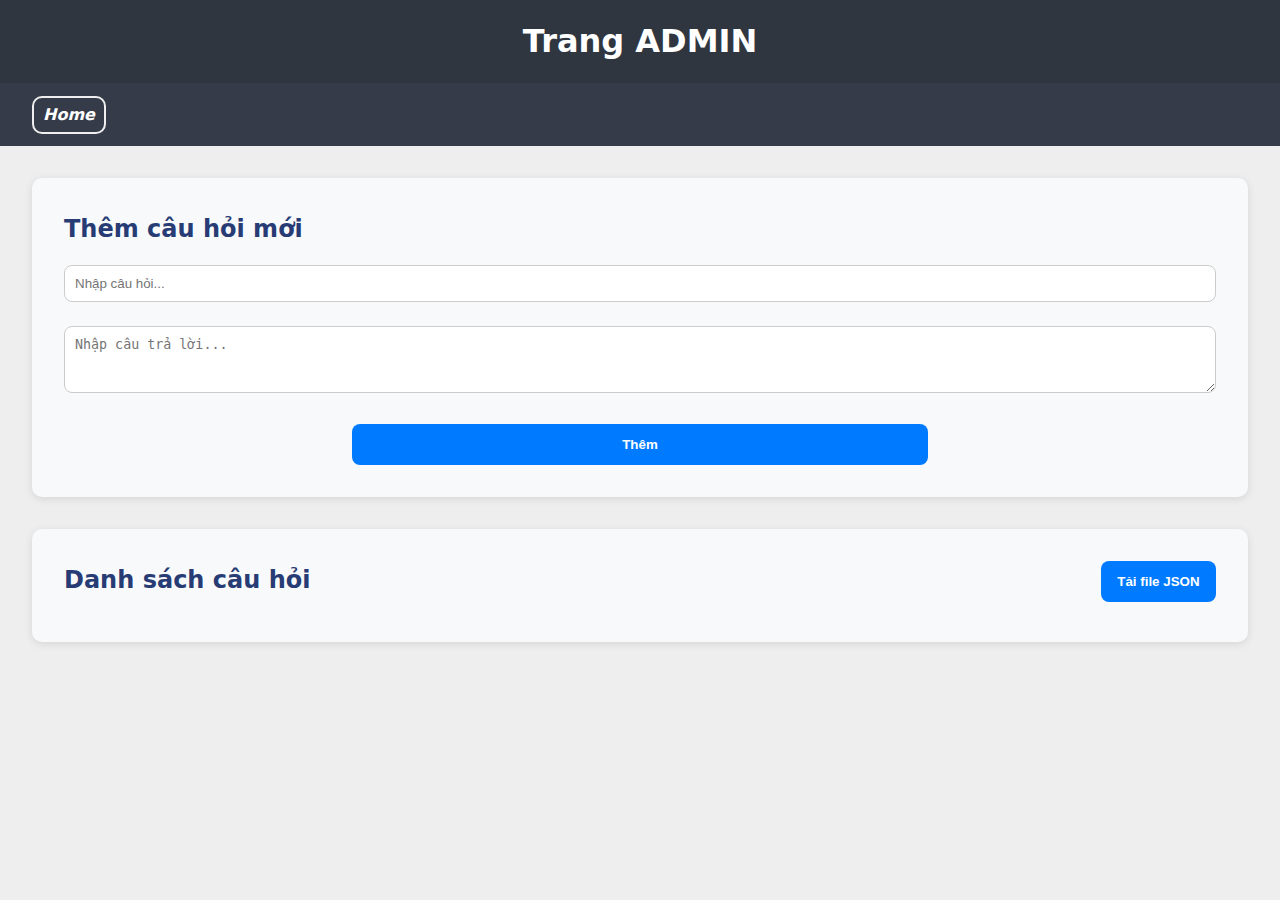
<file: pages/admin.html>
<!DOCTYPE html>
<html lang="en">
<head>
    <meta charset="UTF-8">
    <meta name="viewport" content="width=device-width, initial-scale=1.0">
    <title>Admin</title>
    <link rel="stylesheet" href="../assets/css/main.css">
    <link rel="stylesheet" href="../assets/css/admin.css">
</head>
<body>

    <header>
        <h1>Trang ADMIN</h1>
    </header>

    <nav class="home_section">
        <span class="nick_name"><a href="../index.html">Home</a></span>
    </nav>

    <div class="card">
        <h2>Thêm câu hỏi mới</h2>
        <input id="newQ" placeholder="Nhập câu hỏi...">
        <textarea id="newA" rows="3" placeholder="Nhập câu trả lời..."></textarea>
        <button onclick="addItem()">Thêm</button>
    </div>
    
    <div class="card">
        <div class="down-load">
            <h2>Danh sách câu hỏi</h2>
            <button onclick="downloadJSON()">Tải file JSON</button>
        </div>
        <div id="list"></div>
    </div>

    <!-- <a href="./faq.html">⬅ Quay lại trang Q&A</a> -->
    

<script>
    function loadData() {
        return JSON.parse(localStorage.getItem("qaData") || "[]");
    }

    function saveData(data) {
        localStorage.setItem("qaData", JSON.stringify(data));
    }

    function addItem() {
        const q = document.getElementById("newQ").value.trim();
        const a = document.getElementById("newA").value.trim();

        if (!q || !a) return alert("Vui lòng nhập đủ câu hỏi và câu trả lời!");

        const data = loadData();
        data.unshift({ q, a, time: new Date().toLocaleString() });
        saveData(data);

        document.getElementById("newQ").value = "";
        document.getElementById("newA").value = "";

        render();
    }

    function deleteItem(index) {
        const data = loadData();
        if (!confirm("Bạn chắc chắn muốn xóa?")) return;
        data.splice(index, 1);
        saveData(data);
        render();
    }

    function render() {
        const list = document.getElementById("list");
        
        const data = loadData();
        // const data = await loadData();

        list.innerHTML = "";

        data.forEach((item, index) => {
            const div = document.createElement("div");
            div.className = "item";
            div.innerHTML = `
                <b>${item.q}</b>
                <p>${item.a}</p>
                <button class="delete" onclick="deleteItem(${index})">Xóa</button>
            `;
            list.appendChild(div);
        });
    }
    render();

    function downloadJSON() {
        const data = loadData(); 
        const blob = new Blob([JSON.stringify(data, null, 4)], {
            type: "application/json"
        });
        const url = URL.createObjectURL(blob);
        const a = document.createElement("a");
        a.href = url;
        a.download = "question.json";
        a.click();
        URL.revokeObjectURL(url);
    }

</script>


</body>
</html>
</file>
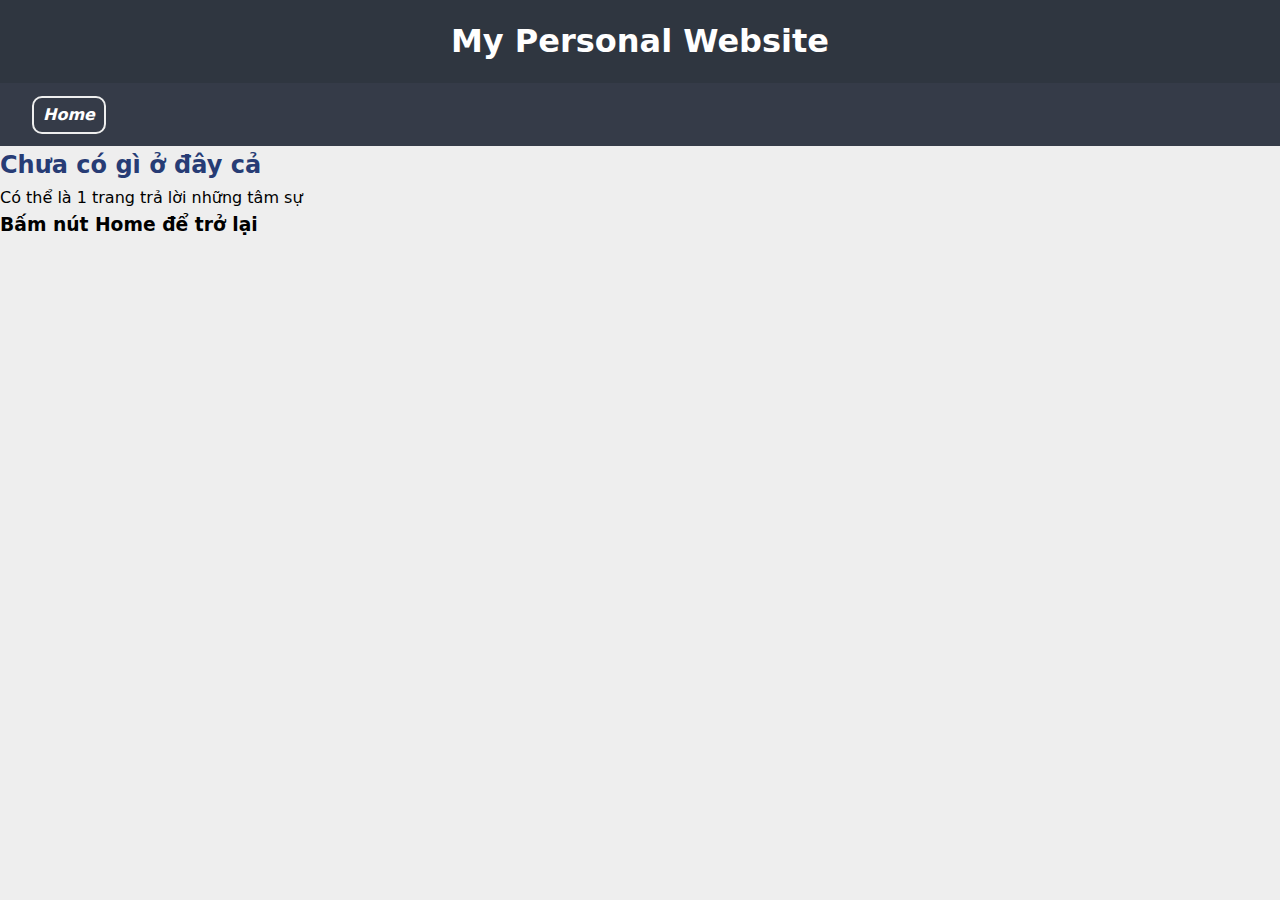
<file: pages/test.html>
<!DOCTYPE html>
<html lang="en">
<head>
    <meta charset="UTF-8">
    <meta name="viewport" content="width=device-width, initial-scale=1.0">
    <title>Test</title>
    <link rel="stylesheet" href="../assets/css/main.css">
</head>
<body>
    <header>
        <h1>My Personal Website</h1>
    </header>

    
    <nav class="home_section">
        <span class="nick_name"><a href="./index.html">Home</a></span>
    </nav>
    
    <h2>Chưa có gì ở đây cả</h2>
    <p>Có thể là 1 trang trả lời những tâm sự</p>
    <h3>Bấm nút Home để trở lại</h3>
    <!-- <footer>

    </footer> -->
</body>
</html>
</file>
<file: assets/css/main.css>
/* #efefef
#eeeeee
#ffffff
#f9f4ed */



* {
    margin: 0;
    box-sizing:  border-box;
    /* overflow-x: hidden; */
    user-select: none;
    -webkit-tap-highlight-color: transparent;
    touch-action: manipulation;
}
*:focus {
  outline: none;
  box-shadow: none;
}
body {
    font-family: system-ui, -apple-system, BlinkMacSystemFont, 'Segoe UI', Roboto, Oxygen, Ubuntu, Cantarell, 'Open Sans', 'Helvetica Neue', sans-serif;
    line-height: 1.6;
    background-color: #eeeeee
}



header {
    background: #2f3640;
    color: #fff;
    padding: 1rem 2rem;
    text-align: center;
}



nav {
    padding: 0.8rem 2rem;
    display: flex;
    background: #353b48;
    color: #fff;
    font-weight: bold;
    justify-content: space-between;
}
.menu_bar {
    width: 45%;
    display: flex;
    justify-content: space-between;
}
.nick_name {
    padding: 4px 9px;
    margin-top: auto;
    margin-bottom: auto;
    border: 2px solid #eeeeee;
    border-radius: 10px;
    font-style: italic;
    cursor: pointer;
}
.nick_name a {
    color: #fff;
    text-decoration: none;
}
.menu_bar span {
    margin-top: auto;
    margin-bottom: auto;
    border-radius: 10px;
    cursor: pointer;
}
.menu_bar a {
    font-size: 18px;
    color: #fff;
    text-decoration: none;
    transition: color 0.3s ease;
}
.menu_bar a:hover {
    color: #00a8ff;
}
.dropdown {
    display: none;
}



.introduction_section, .about_section, .skills_section, .other, .question {
    background: #fff;
    border-radius: 10px;
    box-shadow: 0 2px 8px rgba(0,0,0,0.1);
    padding: 2rem;
    margin: 2rem;
}
h2 {
    color: #273c75;
}
.paragraph {
    text-indent: 0.8rem;
    font-size: 18px;
}


/* Introduction */
.introduction-content {
    display: flex;
    margin-top: 1rem;
    align-items: center;
    flex-wrap: wrap;
    gap: 3rem;
}
.introduction-content img {
    width: 180px;
    border-radius: 50%;
    box-shadow: 0 2px 10px rgba(0,0,0,0.5);
}
.introduction-text {
    flex: 1;
    /* padding-right: 1rem; */
    min-width: 250px;
    /* text-indent: 0.8rem; */
}


/* About */
.about-grid {
    display: grid;
    margin-top: 1rem;
    grid-template-columns: 1fr 1fr;
    align-items: center;
    gap: 3rem;
}
.about-grid img {
    width: 100%;
    max-width: 500px;
    border-radius: 12px;
    justify-self: center;
    box-shadow: 0 3px 10px rgba(0,0,0,0.5);
}
.about-grid ul {
    list-style: none;
    padding-left: 3rem;
    line-height: 2;
}
.about-grid li strong {
    color: #273c75;
}
.about-grid i {
    margin-top: 1rem;
    margin-right: 1rem;
    color: #273c75;
    font-size: 30px;
    transition: color 0.3s ease;
}


/* Projects */
.projecs_section h2 {
    padding-left: 2rem;
    color: #0a1c4f;
}
.projecs_section {
    background: linear-gradient(45deg, #00aaff43, #33a0ffa6, #3374ad79);
    padding: 3rem 2rem;
}
.projects-grid {
    display: grid;
    margin-top: 1rem;
    grid-template-columns: repeat(auto-fit, minmax(400px, 1fr));
    gap: 2rem;

}
.project-card {
    background: #d6f1ffd6;
    padding: 1.5rem;
    border-radius: 12px;
    box-shadow: 0 3px 10px rgba(0,0,0,0.1);
    transition: all 0.3s ease;
    cursor: pointer;
}
.project-card p {
    margin-top: 0.3rem;
}


/* Skills */
.skills-list {
    display: grid;
    margin-top: 1rem;
    grid-template-columns: repeat(auto-fit, minmax(120px, 1fr));
    gap: 2rem;
}
.skill-item {
    cursor: pointer;
}
.skill-item p {
    margin: 0 auto;
    background: #00a8ff;
    color: #fff;
    padding: 0.8rem 0;
    text-align: center;
    border-radius: 25px;
    box-shadow: 0 3px 10px rgba(0,0,0,0.2);
    font-weight: bold;
    transition: all 0.3s ease;
}
.bar {
  width: 70%;
  margin: 0 auto;
  margin-top: 0.5rem;
  height: 12px;
  background-color: #ccc;
  border-radius: 10px;
  overflow: hidden;
}
.fill {
  height: 100%;
  background-color: #4caf50;
  width: var(--width);
  transition: width 0.3s;
}


/* Other */
.other-grid {
    display: grid;
    margin-top: 1rem;
    grid-template-columns: repeat(auto-fit, minmax(300px, 1fr));
    gap: 2rem;
}
.other-card {
    background: #f0f4ff;
    padding: 1.5rem;
    border-radius: 12px;
    box-shadow: 0 3px 10px rgba(0,0,0,0.3);
    /* transition: transform 0.3s; */
    transition: all 0.3s ease;
    cursor: pointer;
}
.other-card p {
    margin-top: 0.3rem;
}
.troll {
    color: #f0f4ff;
}



.question h3 {
    text-align: center;
    color: #3498db;
    font-weight: bold;
}
.question-form {
    display: grid;
    grid-template-columns: repeat(auto-fit, minmax(300px, 1fr));
    gap: 1rem;
    margin-top: 1rem;
}
.question-form form {
    margin: 0 auto;
    padding: 20px;
    max-width: 300px;
    background: white;
    border-radius: 10px;
    box-shadow: 0 3px 10px rgba(0,0,0,0.3);
}
.question-form .text-form-top {
    display: none;
}
.question-form .text-form-right {
    margin-top: auto;
    margin-bottom: auto;
    line-height: 2;
}
.question-form p {
    margin-top: 0.5rem;
}
input, textarea, button {
    width: 100%;
    margin-top: 1rem;
    padding: 0.5rem;
    border-radius: 5px;
    border: 1px solid #ccc;
}
button {
    background: #00aaff;
    color: #fff;
    font-weight: bold;
    border: none;
    cursor: pointer;
    transition: 0.3s;
}
.question-form > div {
    font-size: 18px;
}
.question-form strong {
    font-style: italic;
    color: #273c75;
}
.question-form i {
    font-size: 10px;
}
.thanks {
    margin: 0.5rem;
    text-align: center;
    font-size: 19px;
    font-weight: bold;
}



footer {
    background: #2f3640;
    color: #fff;
    padding: 1.5rem;
    padding-left: 2rem;
    font-size: 0.9rem;
}
i {
    margin-right: 0.5rem;
}




.next-page {
    display: flex;
    padding: 0 2rem 1rem 2rem;
    justify-content: flex-end;
}
.next-page a {
    text-decoration: none;
    padding: 0 0.5rem;
    color: black;
    font-weight: bold;
    transition: all 0.3s ease;
}




@media (max-width: 400px) {    
    .other-grid {
        display: grid;
        grid-template-columns: none;
    }
}


@media (max-width: 744px) {
    .question-form .text-form-top {
        display: block;
        text-align: center;
    }
    .question-form .text-form-right {
        display: none;
    }
    .question-form {
        display: grid;
        grid-template-columns: none;
    }
}


@media (max-width: 768px) {
    .introduction-content {
        flex-direction: column;
    }

    .about-grid {
        grid-template-columns: 1fr;
        text-align: center;
    }

    .about-grid ul {
        padding: 0;
    }

    .projects-grid {
        display: grid;
        grid-template-columns: none;
    }

    .menu_bar {
        display: none;
    }
    .dropdown {
        display: block;
        position: relative;
        display: inline-block;
    }
    .dropdown p {
        background-color: #3498db;
        color: white;
        padding: 10px 16px;
        border: none;
        cursor: pointer;
        border-radius: 6px;
    }
    .dropdown p i {
        margin: 0;
    }
    .dropdown-content {
        display: none;
        position: absolute;
        background-color: #efefef;
        min-width: 300px;
        box-shadow: 0 4px 8px rgba(0,0,0,0.3);
        border-radius: 10px;
        z-index: 1;
        top: 3.2rem;
        right: -1.5rem;
    }
    .dropdown-content div {
        padding: 1.5rem;
        display: grid;
        grid-template-columns: repeat(auto-fit, minmax(100px, 1fr));
        gap: 1rem;
    }
    .dropdown-content a {
        padding: 0.5rem;
        color: black;
        border-radius: 10px;
        background-color: #fff;
        text-decoration: none;
        box-shadow: 0 4px 8px rgba(0,0,0,0.1);
        text-align: center;
    }
    .dropdown:hover .dropdown-content {
        display: block;
    }
    .dropdown-content a:active {
        color: #00a8ff;
    }
}

@media (hover: hover) and (pointer: fine) {
    .about-grid i:hover {
        color: #00a8ff;
    }
    
    .project-card:hover {
        transform: translateY(-5px);
    }
    
    .skill-item p:hover {
        transform: translateY(-5px);
        box-shadow: 0 3px 10px rgba(0,0,0,0.3);
    }

    .other-card:hover {
        transform: translateY(-5px);
    }
    .troll:hover {
        color: black;
    }

    button:hover {
      background: #2b36ab;
    }

    .next-page a:hover {
        color: #00a8ff;
        background-color: #f0f4ff;
    }
}


@media (hover: none) and (pointer: coarse) {
    .about-grid i:active {
        color: #00a8ff;
    }

    .project-card:active {
        transform: translateY(-5px);
    }
    
    .skill-item p:active {
        transform: translateY(-5px);
        box-shadow: 0 3px 10px rgba(0,0,0,0.3);
    }
    
    .other-card:active {
        transform: translateY(-5px);
    }
    .troll:active {
        color: black;
    }

    button:active {
      background: #2b36ab;
    }

    .next-page a:active {
        color: #00a8ff;
        background-color: #f0f4ff;
    }
}
</file>
<file: assets/css/admin.css>
.card {
    background-color: #f8f9fa; 
    padding: 2rem; 
    border-radius: 10px;
    box-shadow: 0 2px 8px rgba(0,0,0,0.1);
    margin: 2rem;
}
input, textarea {
    width: 100%; 
    padding: 10px;
    border: 1px solid #ccc; 
    border-radius: 8px;
    margin-bottom: 0.5rem;
}
button {
    display: block;
    padding: 0.8rem;
    margin-left: auto;
    margin-right: auto;
    width: 50%;
    background: #007bff; 
    border: 0;
    color: white; 
    border-radius: 8px; 
    cursor:pointer;
}
.delete { 
    background: #ea2535c0; 
    width: 7%;
    margin-left: auto;
    margin-right: 0;
}
.delete:hover { 
    background: #ff0015; 
}


.item {
    background: white; 
    padding: 15px; 
    border: 1px solid #ddd;
    border-radius: 8px; 
    margin-bottom: 10px;
}
.item p {
    white-space: pre-line;
}


.down-load {
    display: flex;
    justify-content: space-between;
    margin-bottom: 0.5rem;
}
.down-load h2 {
    width: fit-content;
}
.down-load button {
    margin: 0;
    width: 10%;
}
</file>
